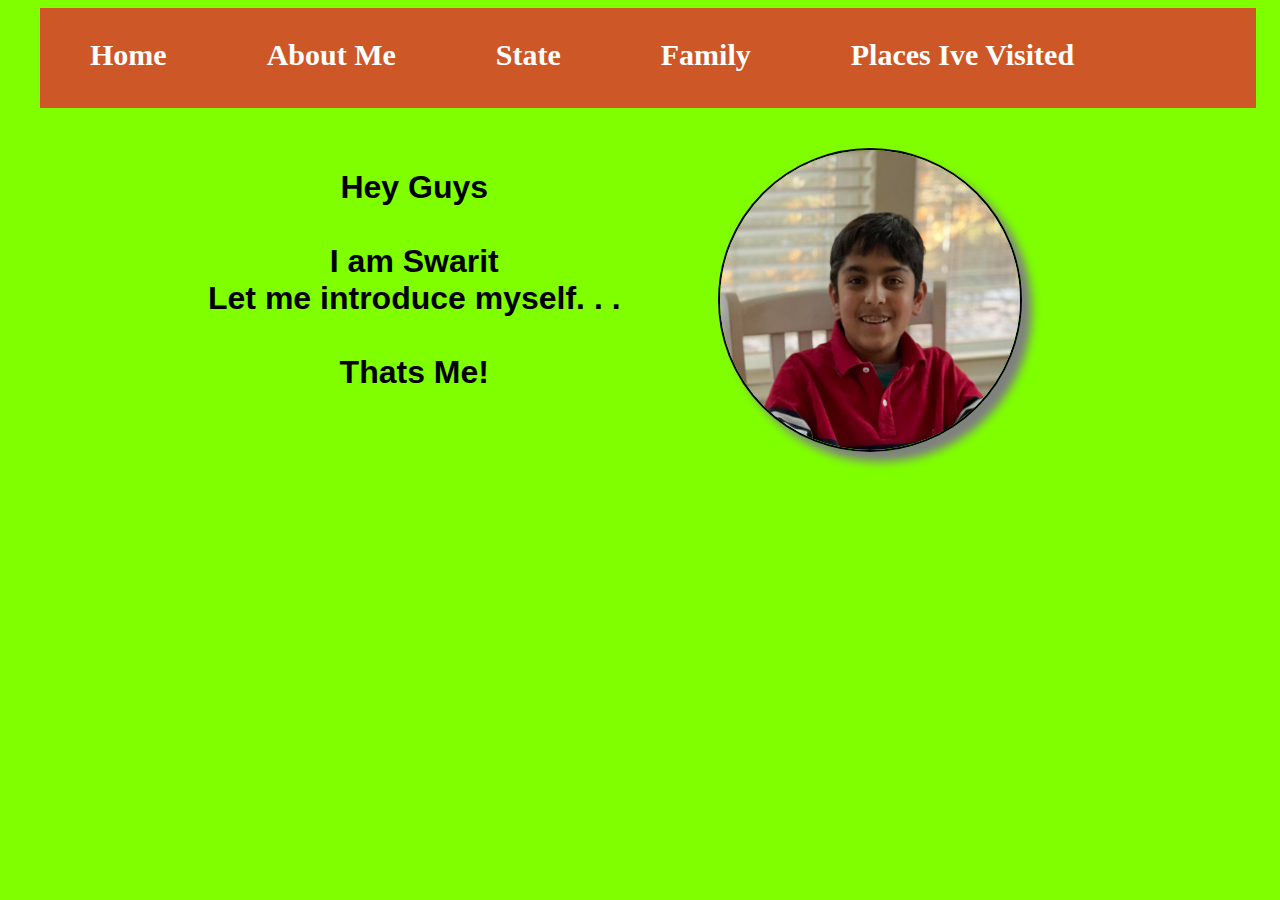
<file: index.html>
<!DOCTYPE html>
<html lang="en">
<head>
    <meta charset="UTF-8">
    <meta name="viewport" content="width=device-width, initial-scale=1.0">
    <title>Document</title>
    <link rel="stylesheet" href="style.css">
        <title>About Me</title>
    </Head>

    <Body>
        <div class="tabs">
            <div><a href="index.html">Home</a></div>
            <div><a href="Aboutmyself.Html">About Me</a></div>
            <div><a href="Knowyourstate.HTML">State</a></div>
            <div><a href="Family.HTML">Family</a></div>
            <div><a href="Placesivevisited.HTML">Places Ive Visited</a></div>
            
        </div>
        <div class="content">    
        <h1> Hey Guys  <br> <br>
         I am Swarit <br>
         Let me introduce myself. . . <br> <br>
         Thats Me! </h1> 
        <img  src="My photo for first page.jpg">
        
    </div> 
    </Body>
</Html>
</file>
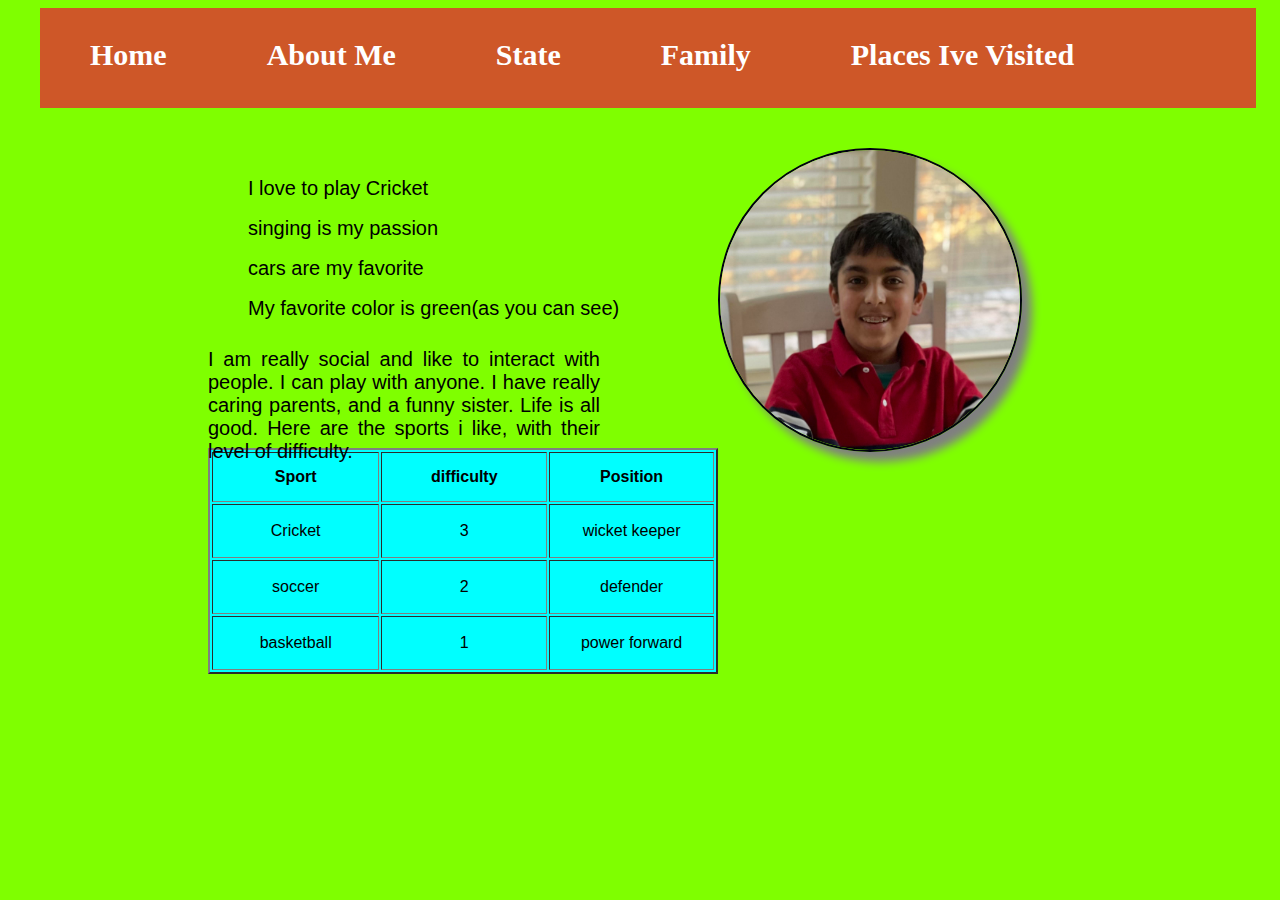
<file: Aboutmyself.Html>
<!DOCTYPE html>
<html lang="en">
<head>
    <meta charset="UTF-8">
    <meta name="viewport" content="width=device-width, initial-scale=1.0">
    <title>Document</title>
    <link rel="stylesheet" href="style.css">
        <title>About Me</title>
    </Head>

    <Body>
        <div class="tabs">
            <div><a href="index.html">Home</a></div>
            <div><a href="Aboutmyself.Html">About Me</a></div>
            <div><a href="Knowyourstate.HTML">State</a></div>
            <div><a href="Family.HTML">Family</a></div>
            <div><a href="Placesivevisited.HTML">Places Ive Visited</a></div>
        </div>
        <div class="content">    
        
        <img  src="My photo for first page.jpg">
        <ul>
            <li>I love to play Cricket</li>
            <li>singing is my passion</li>
            <li>cars are my favorite</li>
            <li>My favorite color is green(as you can see)</li>
        </ul>
        <p id="para">I am really social and like to interact with people. I can play with anyone. 
            I have really caring parents, and a funny sister. 
            Life is all good. Here are the sports i like, with their level of difficulty.
        </p>
        <table border=2 id="t1">
            <tr>
            <th>Sport</th>
            <th>difficulty</th>
            <th>Position</th>
        </tr>
        <tr>
            <td>Cricket</td>
            <td> 3</td>
            <td> wicket keeper</td>
        </tr>
        <tr>
            <td> soccer </td>
            <td> 2 </td>
            <td> defender</td>
        </tr>
        <tr>
            <td> basketball</td>
            <td>1</td>
            <td>power forward</td>
        </tr>
        </table>
            
            
    </div> 
    </Body>
</Html>
</file>
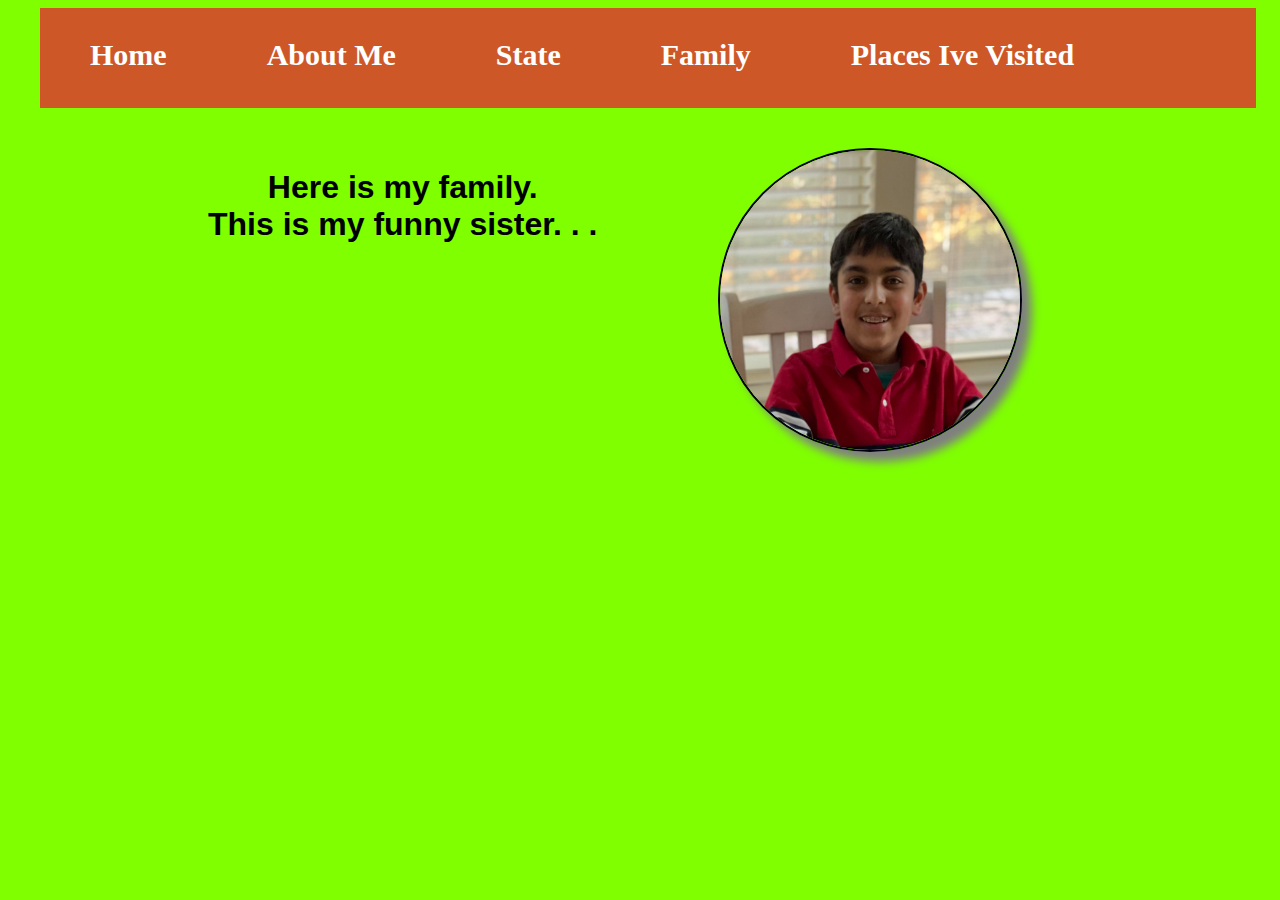
<file: Family.HTML>
<!DOCTYPE html>
<html lang="en">
<head>
    <meta charset="UTF-8">
    <meta name="viewport" content="width=device-width, initial-scale=1.0">
    <title>Family</title>
    <link rel="stylesheet" href="style.css">
    
</head>
<body>
    <div class="tabs">
        <div><a href="index.html">Home</a></div>
        <div><a href="Aboutmyself.Html">About Me</a></div>
        <div><a href="Knowyourstate.HTML">State</a></div>
        <div><a href="Family.HTML">Family</a></div>
        <div><a href="Placesivevisited.HTML">Places Ive Visited</a></div>
    </div>
    <div class="content">
        <h1>Here is my family. <br>
           This is my funny sister. . . </h1>
        <img src="My photo for first page.jpg">
    </div>
</body>
</html>
</file>
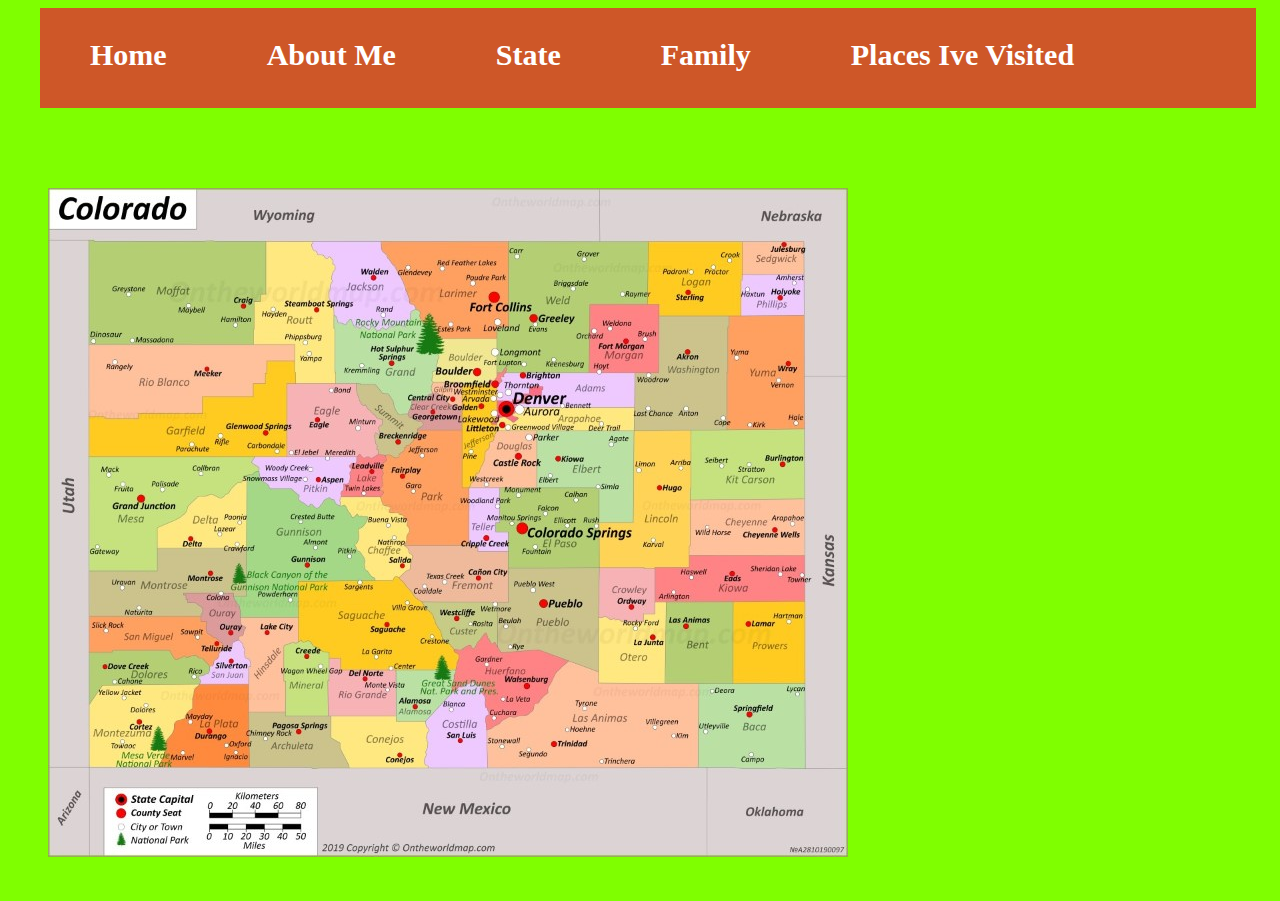
<file: Knowyourstate.HTML>
<!DOCTYPE html>
<html lang="en">
<head>
    <meta charset="UTF-8">
    <meta name="viewport" content="width=device-width, initial-scale=1.0">
    <title>State</title>
    <link rel="stylesheet" href="style.css">
</head>
<body>
    <div class="tabs">
        <div><a href="index.html">Home</a></div>
        <div><a href="Aboutmyself.Html">About Me</a></div>
        <div><a href="Knowyourstate.HTML">State</a></div>
        <div><a href="Family.HTML">Family</a></div>
        <div><a href="Placesivevisited.HTML">Places Ive Visited</a></div>
    </div>
    <div class="state">
    <img src="map-of-colorado-max.jpg" style="margin:40px; height:50%; ">
    <div>
</body>
</html>
</file>
<file: style.css>
body{
    max-height: 100vh;
    width: 100%;
    background-color: chartreuse;
}
.tabs{
    height: 100px;
    width: 95%;
    background-color: rgb(206, 87, 40);
    margin: 0 auto; /* align the div tag to center */
}
.tabs >div{
    margin: 30px 50px; /*30px top and 50px left margins*/
    color: white;
    font-weight: bolder;
    float: left;
    font-size: 30px;
}

.tabs >div a
{
 text-decoration: none; /*removes the underline*/
 color: inherit; /* will take the colour property of the page*/
}
.tabs >div :hover
{
    border: 2px solid black;
    box-shadow: 2px 2px 2px rgb(128, 124, 124);
    padding: 10px;
    color: black;
}

.content
{
    width: 80%;
    height: 100%;
    margin-top:40px;
    min-height: 400px;
    float: left;
    font-family: 'Franklin Gothic Medium', 'Arial Narrow', Arial, sans-serif;
    font-size: medium;
}
.content h1{
    float: left;
    margin-left: 200px;
    text-align: center;
    font-family: 'Segoe UI', Tahoma, Geneva, Verdana, sans-serif;
}
.content img{
    border: 2px solid rgb(0, 0, 15);
    height: 300px;
    width: 300px;
    float: right;
    margin-right: 10px;
    border-radius: 50%;
    box-shadow: 10px 10px 10px gray;
}
.content #para{
    float: left;
    font-family: 'Segoe UI', Tahoma, Geneva, Verdana, sans-serif;
    font-size: 20px;
    position: absolute;
    margin-top: 200px;
    margin-left: 200px;
    margin-right: 680px;
    text-align: justify;
}

.content ul{
    float: left;
    font-family: 'Segoe UI', Tahoma, Geneva, Verdana, sans-serif;
    font-size: 20px;
    list-style-type: none;  /*remove the bullets*/
    position: absolute; /* list items to go to the left side*/
    text-align: left;
    margin-left: 200px;
    line-height: 40px; /*to give vertical spacing b/w the lines */
}

.content #t1{
    margin-top: 300px; 
    margin-left: 200px;
    text-align: center; 
    font-family: Impact, Haettenschweiler, 'Arial Narrow Bold', sans-serif ;
    background-color:aqua;
}
.content tr, td
{
    height: 50px;
    width: 200px;
}
.state{
    width: 80%;
    height: 100%;
    margin-top:40px;
    min-height: 400px;
    float: left;
/*     border: 2px solid rgb(0, 0, 15);
    margin-top:20px;
    margin-left:20px;
    padding-top:20px;
    padding-left:20px;
    height: 500px;
    width: 500px;
    float: center;
    margin-right: 10px;
    box-shadow: 10px 10px 10px gray; */
} 

.fam{

    font-family: cursive;
    font-size: medium;
    font-weight: 500;

}
.imgsforplaces{
    margin: 5px;
    margin-bottom: 40px;
    float: left;
/*     width: 320px;
    height: auto; */
}

.imgsforplaces img
    {
            height: 200px;
            width: 200px;
            margin: 20px;
            border: 2px solid  black;
            float: left;
    }
/* .imgsforplaces desc{
    clear: left;
    margin-left: 100px;
} */
</file>
